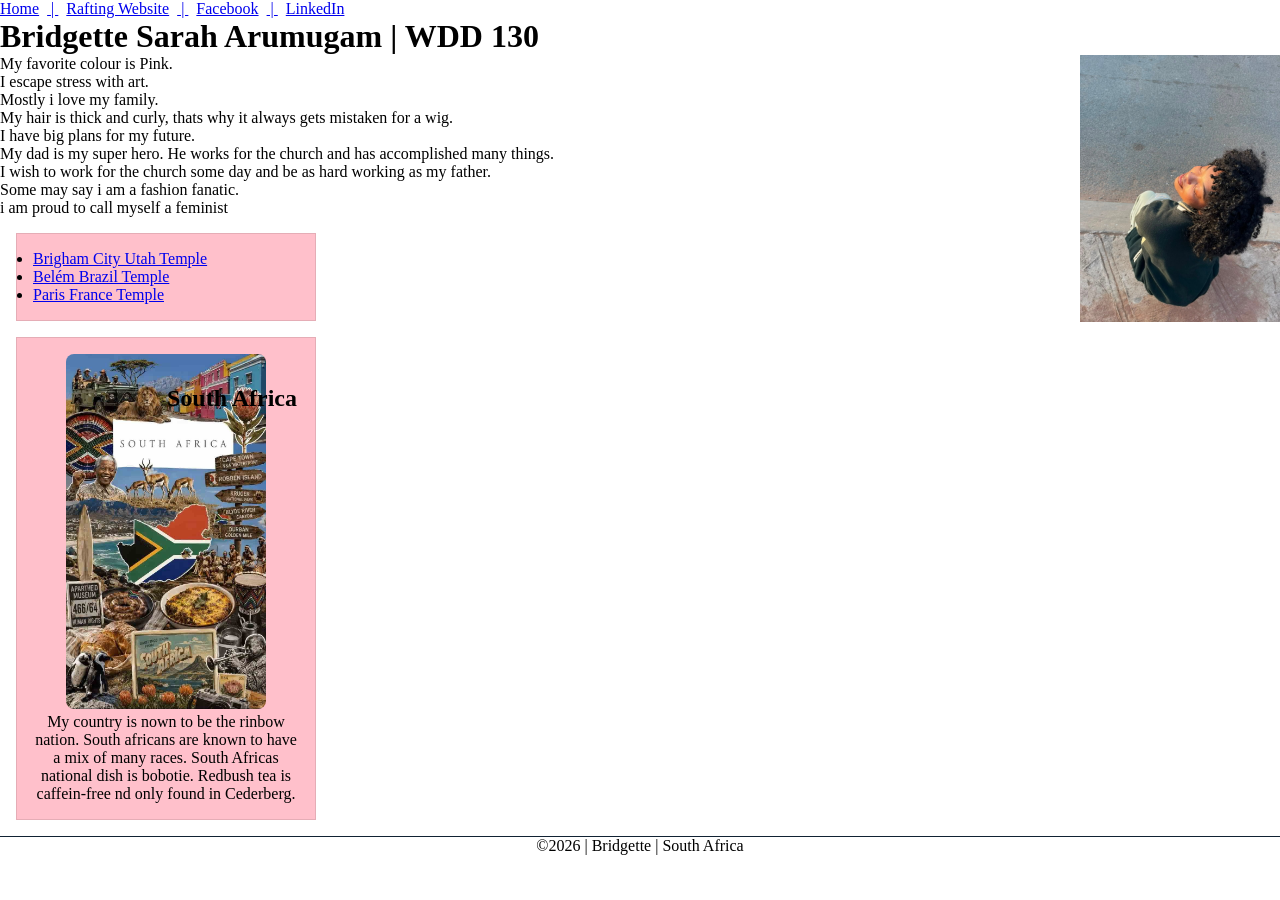
<file: index.html>
<!DOCTYPE html>
<html lang="en-US">

<head>
    <meta charset="utf-8">
    <meta name="viewport" content="width=device-width, initial-scale=1.0">
    <meta name="description"
      content=" My name is Bridgette. The course that i am actively studying is Web Development. The purpose of this page is to help me develop my skills in HTML and CSS.">
    <meta name="Bridgette Arumugam" content="Bridgette Arumugam">
    <link rel="stylesheet" href="styles/styles.css">
</head>

<body>
    <header>
        <nav>
            <a href="#">Home</a>
            <a href="wwr/">Rafting Website</a>
            <a href="https://www.facebook.com/share/19FCTLpm3s/">Facebook</a>
            <a href="https://linkedin.com.">LinkedIn</a>

        </nav>
    </header>
    <main>
        <h1>Bridgette Sarah Arumugam | WDD 130</h1>
        <img src="images/profile.jpg" alt="Hello, my name is Bridgette" width="200">
        <p>My favorite colour is Pink.<br>
            I escape stress with art.<br>
            Mostly i love my family.<br>
            My hair is thick and curly, thats why it always gets mistaken for a wig.<br>
            I have big plans for my future.<br>
            My dad is my super hero. He works for the church and has accomplished many things.<br>
            I wish to work for the church some day and be as hard working as my father.<br>
            Some may say i am a fashion fanatic.<br>
            i am proud to call myself a feminist<br>
        </p>
        <ul class="box">
            <li><a href="https://www.churchofjesuschrist.org/temples/details/brigham-city-utah-temple?lang=eng"
                  target="_blank" rel="noopener">Brigham City Utah Temple</a></li>
            <li><a href="https://www.churchofjesuschrist.org/temples/details/belem-brazil-temple?lang=eng"
                  target="_blank" rel="noopener">Belém Brazil Temple</a></li>
            <li><a href="https://www.churchofjesuschrist.org/temples/details/paris-france-temple?lang=eng"
                  target="_blank" rel="noopener">Paris France Temple</a></li>
        </ul>
    </main>
    <aside class="box">
        <h2>South Africa</h2>
        <img src="images/africa.jpg" alt="My country is South Africa." width="250">
        <P>My country is nown to be the rinbow nation. South africans are known to have a mix of
            many races. South Africas national dish is bobotie. Redbush tea is caffein-free nd only
            found in Cederberg.</P>
    </aside>
    <footer>
        <p>©️2026 | Bridgette | South Africa</p>
    </footer>
</body>

</html>
</file>
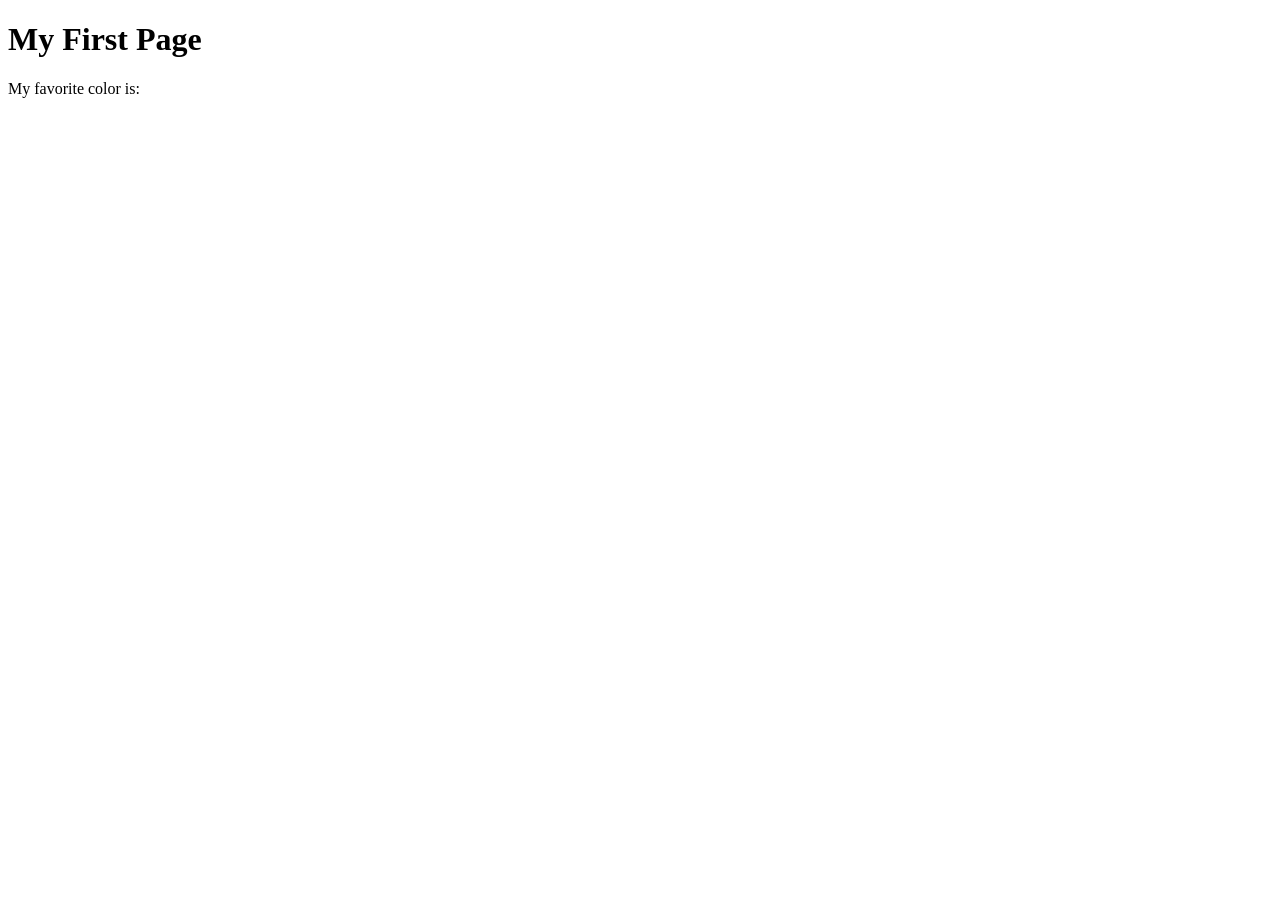
<file: week01/first-page.html>
<!DOCTYPE html>
<html lang="en">
<head>
    <meta charset="UTF-8">
    <meta name="viewport" content="width=device-width, initial-scale=1.0">
    <title>My First Page</title>
</head>
<body>
    <h1>My First Page</h1>
    <p>My favorite color is: </p>
</body>
</html>
</file>
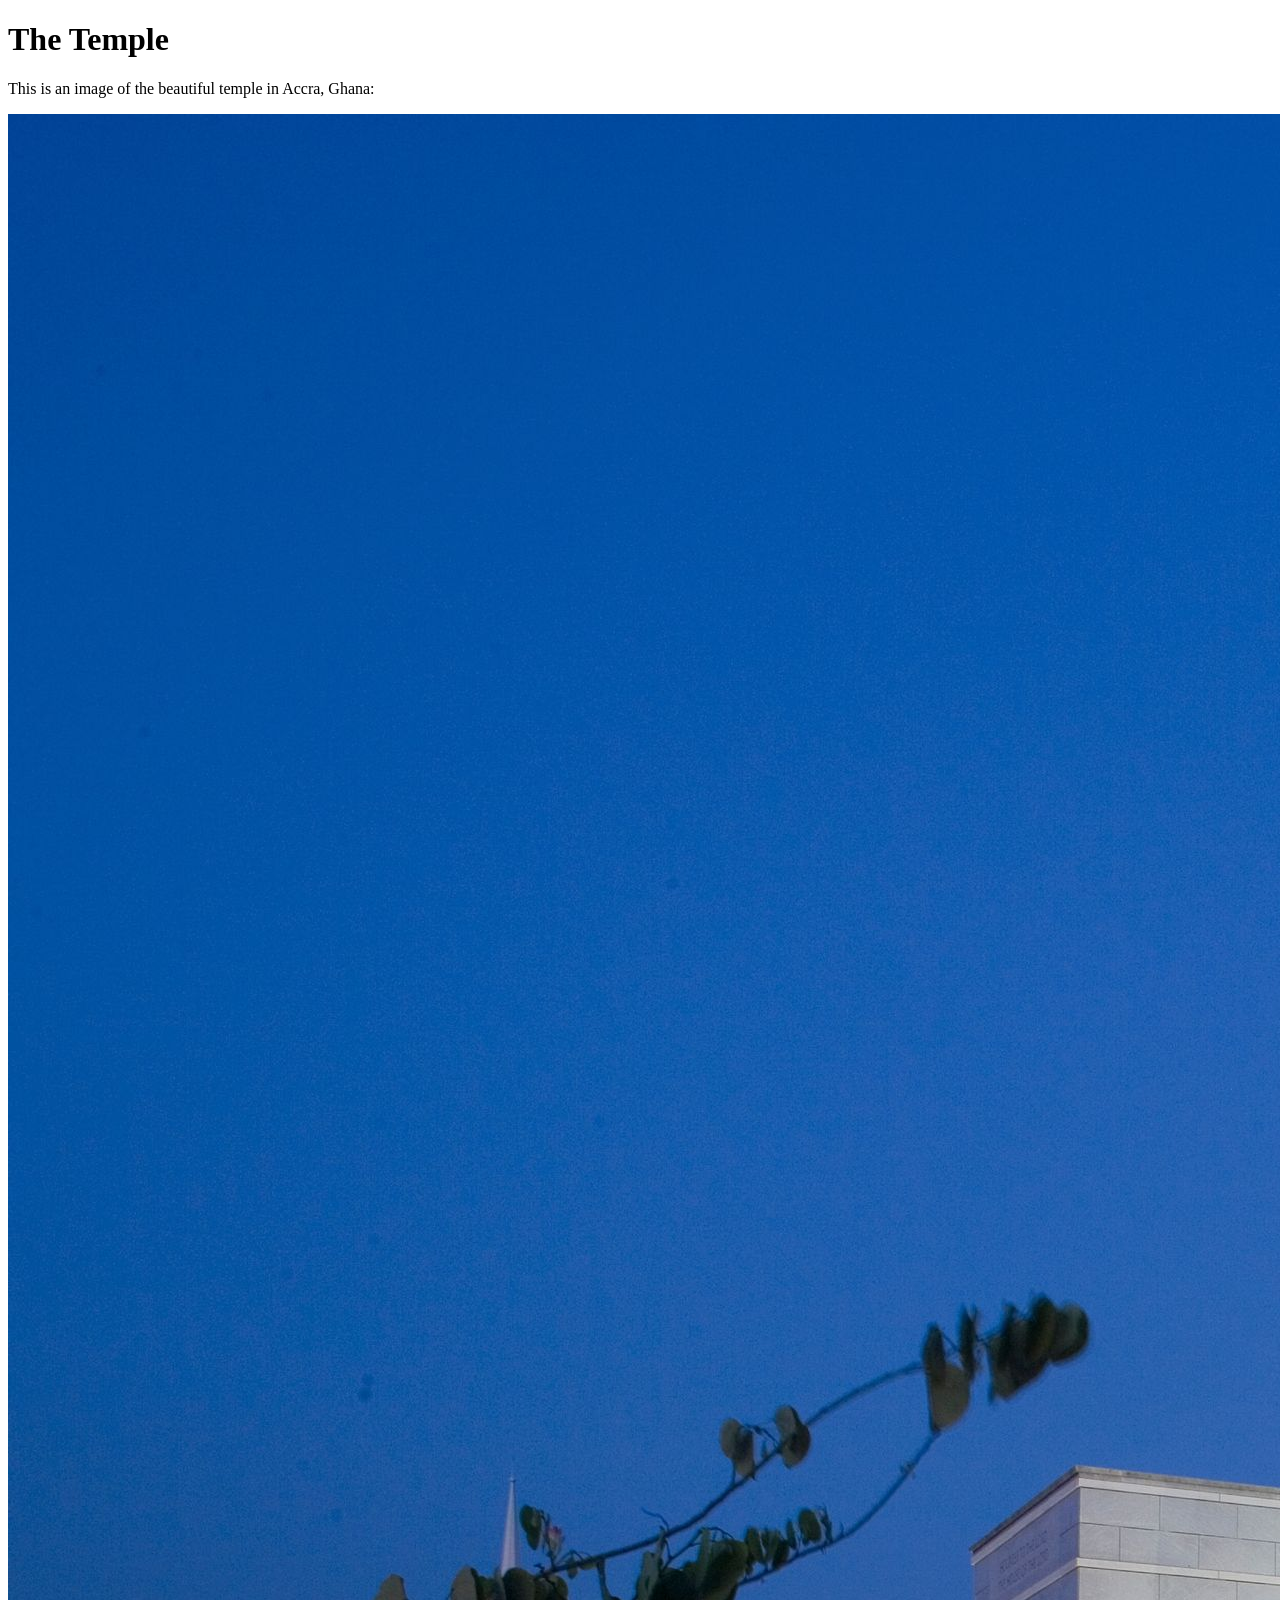
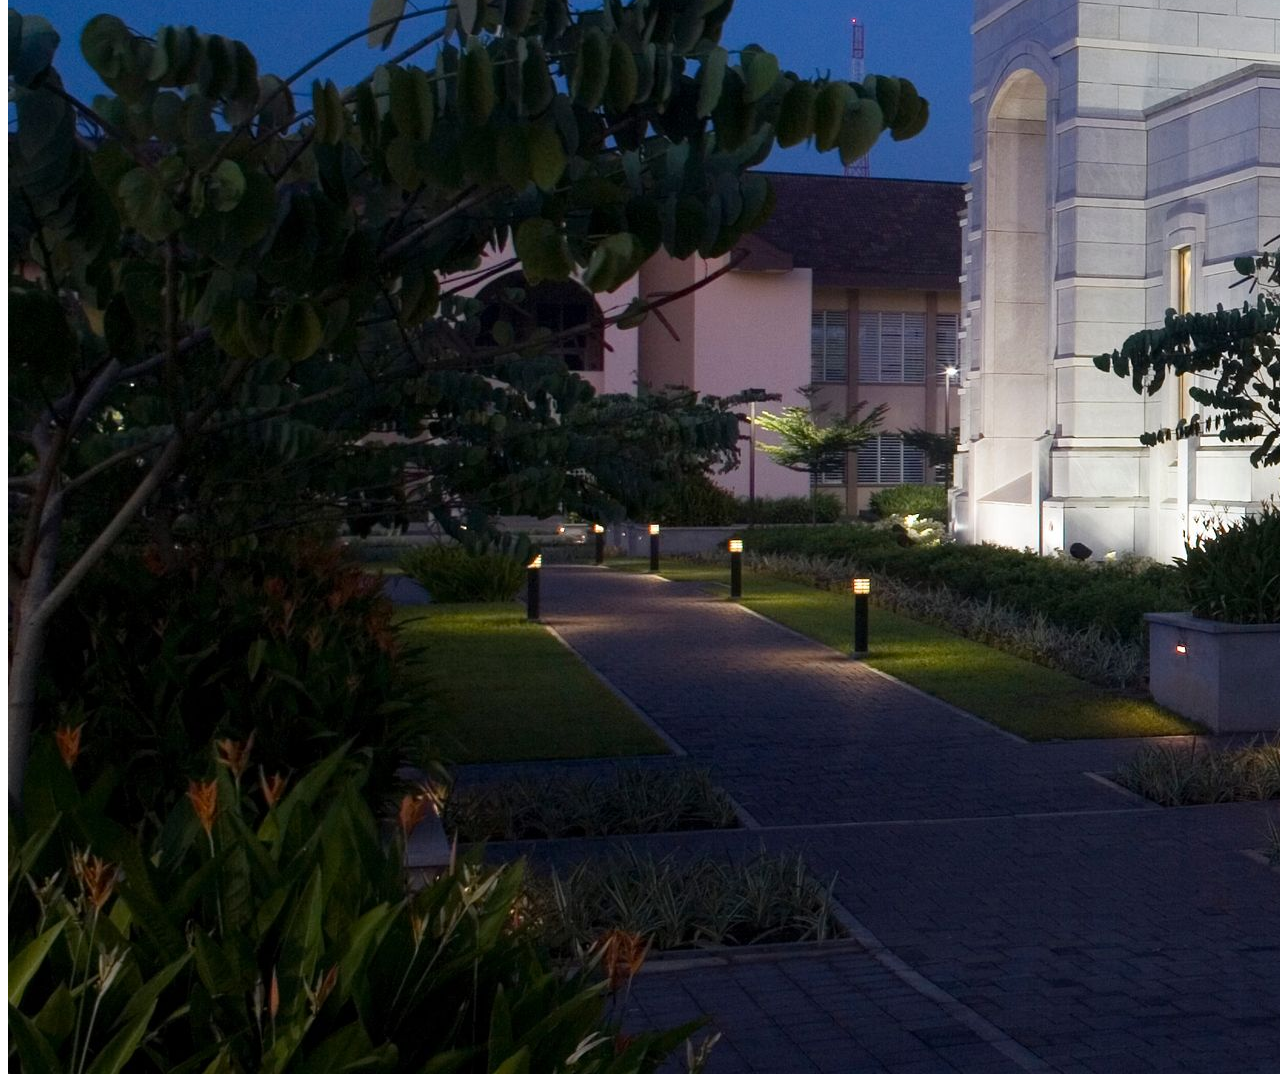
<file: week01/images.html>
<!DOCTYPE html>
<html lang="en">
<head>
    <meta charset="UTF-8">
    <meta name="viewport" content="width=device-width, initial-scale=1.0">
    <title>Temple Image</title>
</head>
<body>
    <h1>The Temple</h1>
    <p>This is an image of the beautiful temple in Accra, Ghana:</p>
    <img src="images/temple-large.jpeg" alt="The Accra Ghana Temple">
    
</body>
</html>
</file>
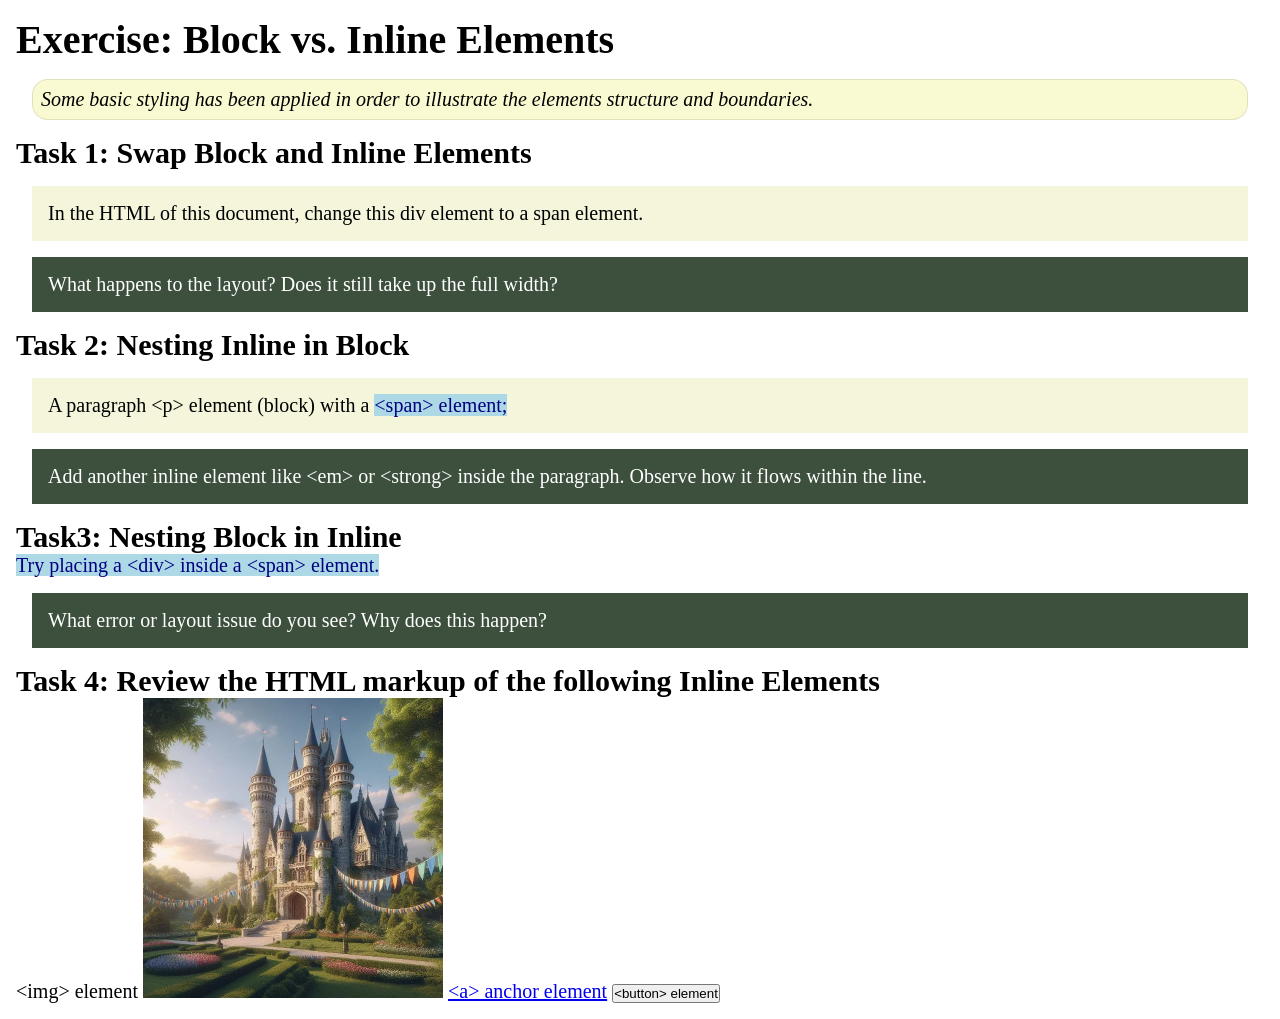
<file: week02/block-vs-inline.html>
<!DOCTYPE html>
<html lang="en">

<head>
    <meta charset="UTF-8">
    <meta name="viewport" content="width=device-width, initial-scale=1.0">
    <title>Exercise: Block vs. Inline Elements</title>
    <link rel="stylesheet" href="styles/block-vs-inline.css">
</head>

<body>
    <main>
        <h1>Exercise: Block vs. Inline Elements</h1>
        <p class="note">Some basic styling has been applied in order to illustrate the elements structure and
            boundaries.</p>

        <h2>Task 1: Swap Block and Inline Elements</h2>
        <div>In the HTML of this document, change this div element to a span element.</div>

        <p class="question">What happens to the layout? Does it still take up the full width?</p>

        <h2>Task 2: Nesting Inline in Block</h2>
        <p>A paragraph &lt;p&gt; element (block) with a <span>&lt;span&gt; element;</span></p>
        <p class="question">Add another inline element like &lt;em&gt; or &lt;strong&gt; inside the paragraph. Observe
            how it flows within the line.</p>

        <h2>Task3: Nesting Block in Inline</h2>
        <span>Try placing a &lt;div&gt; inside a &lt;span&gt; element.</span>
            <p class="question">What error or layout issue do you see? Why does this happen?</p>


            <h2>Task 4: Review the HTML markup of the following Inline Elements</h2>
        &lt;img&gt; element
        <img src="images/castle.webp" alt="placeholder image (images are inline)" width="300" height="300">
        <a href="https://churchofjesuschrist.org">&lt;a&gt; anchor element</a>
        <button type="button">&lt;button&gt; element</button>
    </main>
</body>

</html>
</file>
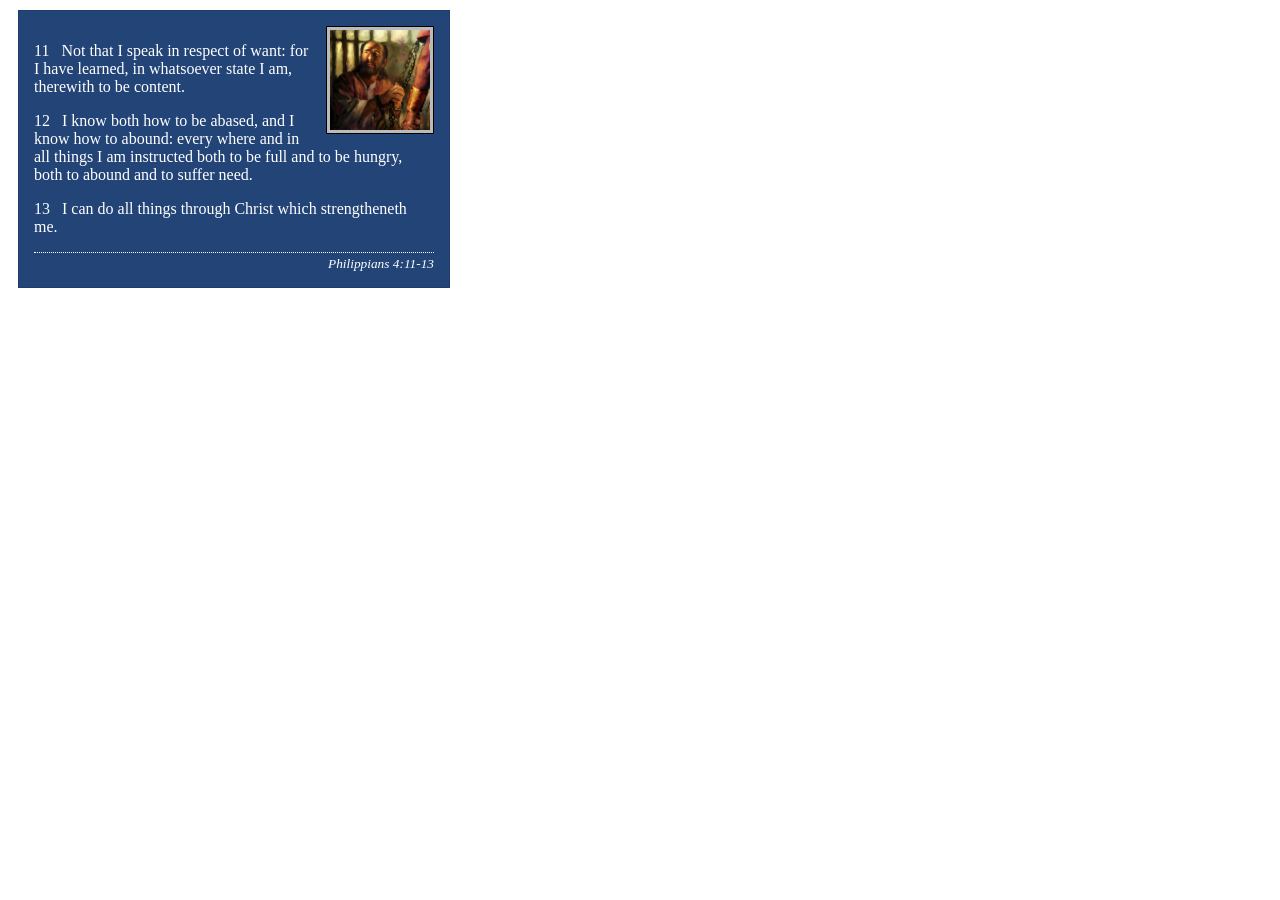
<file: week02/box-model-solution.html>
<!DOCTYPE html>
<html lang="en">
<head>
    <meta charset="UTF-8">
    <meta name="viewport" content="width=device-width, initial-scale=1.0">
    <title>Box Model Activity</title>
    <link rel="stylesheet" href="styles/box-model-solution.css">
</head>
<body>
    <main>
        <div class="callout">
            <img src="images/apostle-paul-imprisoned.webp" alt="Paul the Apostle - Imprisoned in Rome" width="200" height="200">
            <blockquote>
                <p>11 &nbsp; Not that I speak in respect of want: for I have learned, in whatsoever state I am, therewith to be content.</p>
                <p>12 &nbsp; I know both how to be abased, and I know how to abound: every where and in all things I am instructed both to be full and to be hungry, both to abound and to suffer need.</p>
                <p>13 &nbsp; I can do all things through Christ which strengtheneth me.</p>
            </blockquote>
            <cite>Philippians 4:11-13</cite>
        </div>
    </main>
</body>
</html>
</file>
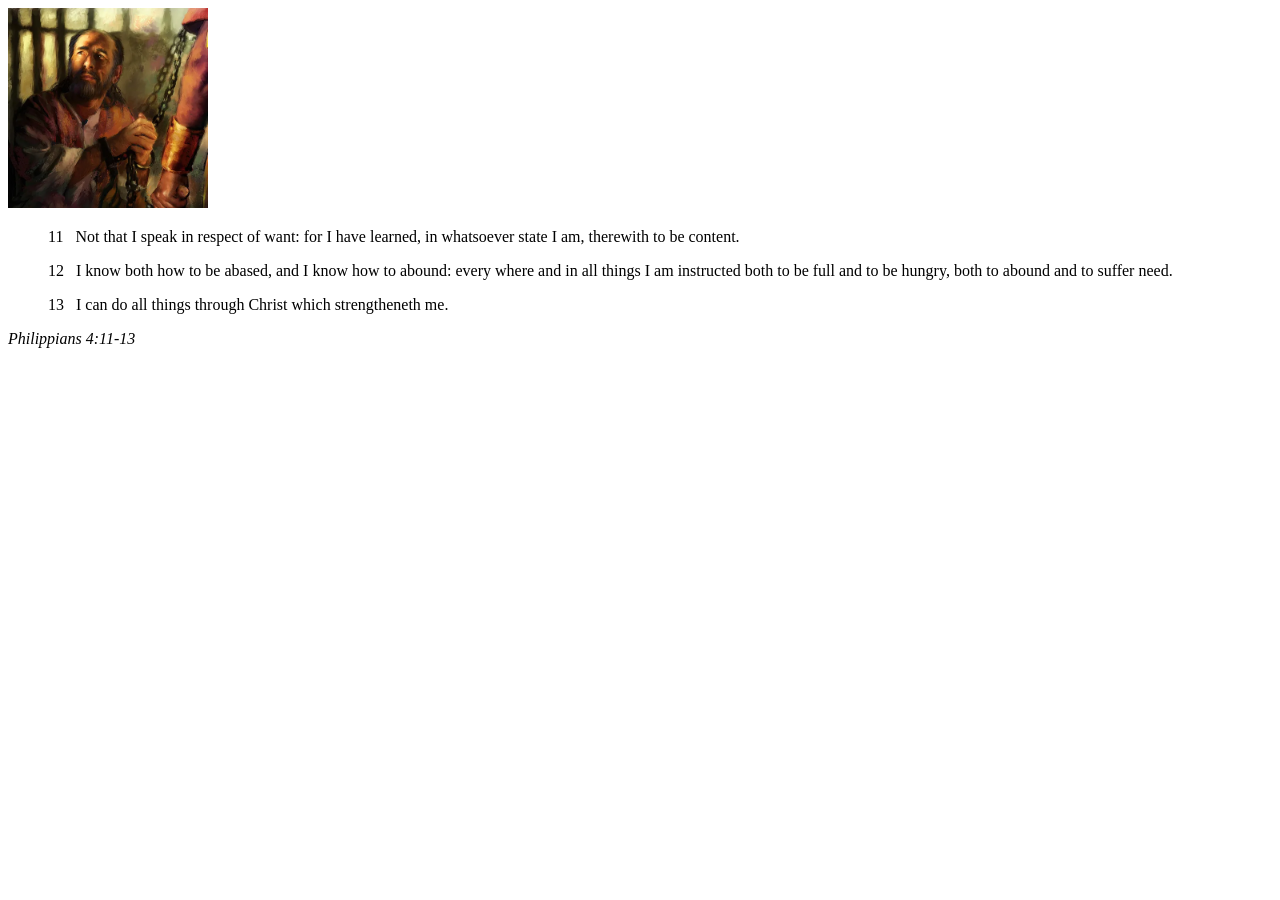
<file: week02/box-model.html>
<!DOCTYPE html>
<html lang="en">
<head>
    <meta charset="UTF-8">
    <meta name="viewport" content="width=device-width, initial-scale=1.0">
    <title>Box Model Activity</title>
</head>
<body>
    <main>
        <div class="callout">
            <img src="images/apostle-paul-imprisoned.webp" alt="Paul the Apostle - Imprisoned in Rome" width="200" height="200">
            <blockquote>
                <p>11 &nbsp; Not that I speak in respect of want: for I have learned, in whatsoever state I am, therewith to be content.</p>
                <p>12 &nbsp; I know both how to be abased, and I know how to abound: every where and in all things I am instructed both to be full and to be hungry, both to abound and to suffer need.</p>
                <p>13 &nbsp; I can do all things through Christ which strengtheneth me.</p>
            </blockquote>
            <cite>Philippians 4:11-13</cite>
        </div>
    </main>
</body>
</html>
</file>
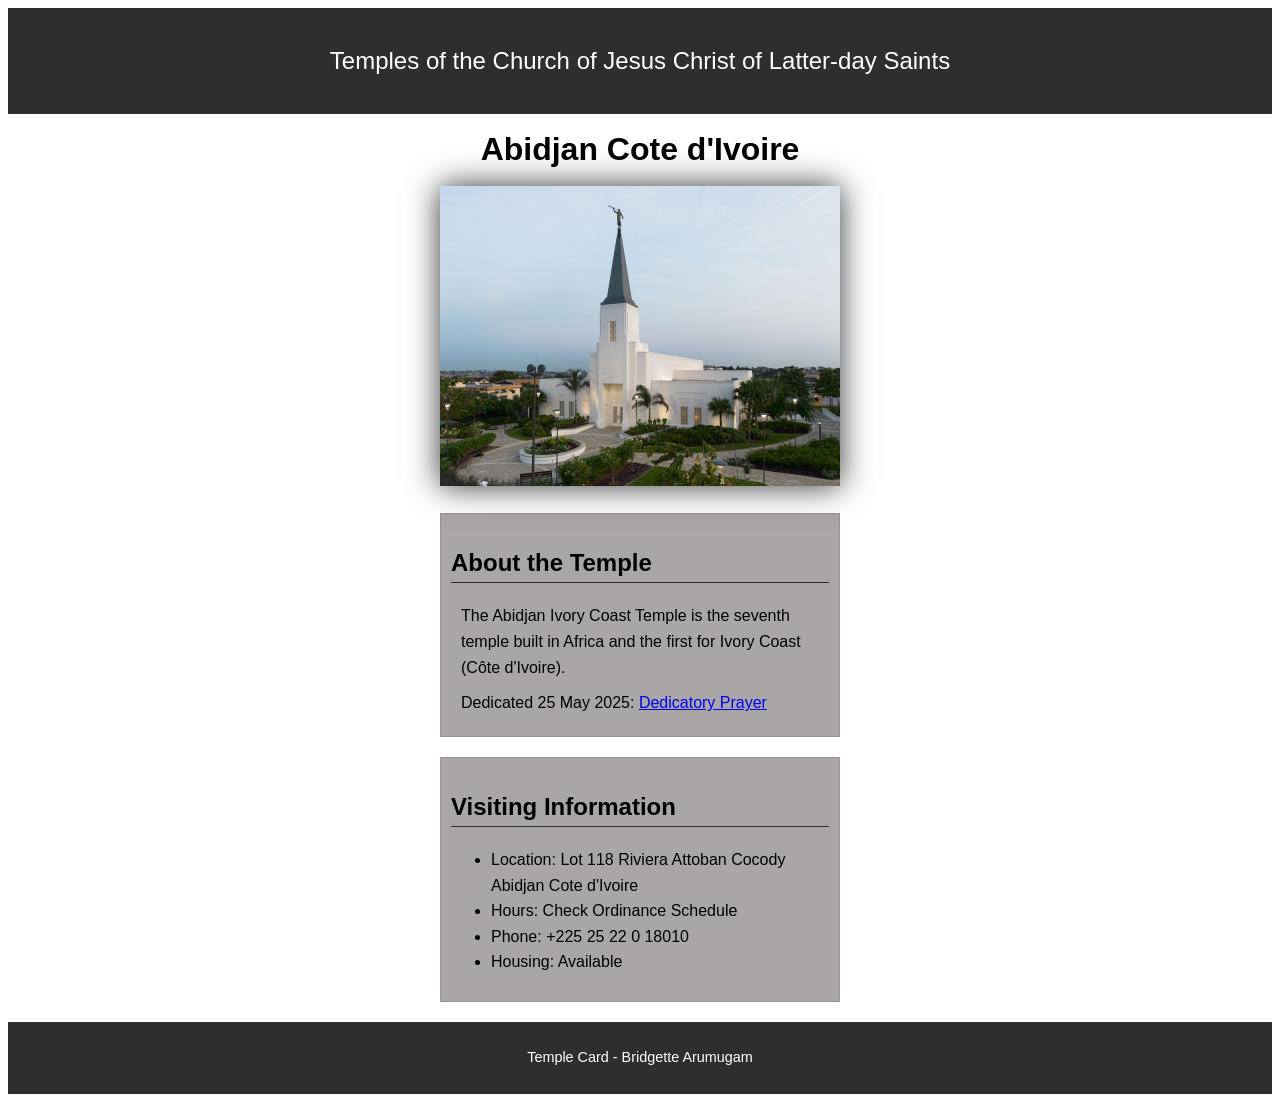
<file: week02/temple.html>
<!DOCTYPE html>
<html lang="en">

<head>
    <meta charset="UTF-8">
    <meta name="viewport" content="width=device-width, initial-scale=1.0">
    <title>Temple Card - Abidjan Cote d'Ivoire</title>
    <link rel="stylesheet" href="styles/temple.css">
</head>

<body>
    <header>
        <p>Temples of the Church of Jesus Christ of Latter-day Saints</p>
    </header>
    <main>
        <h1>Abidjan Cote d'Ivoire</h1>
        <picture>
            <img src="images/abidjan-ivory-coast.jpeg" alt="Abidjan Cote d'Ivoire Temple">
        </picture>
        <section>
            <h2>About the Temple</h2>
            <p>The Abidjan Ivory Coast Temple is the seventh temple built in Africa and the first
                for Ivory Coast (Côte
                d'Ivoire).</p>
            <p>Dedicated 25 May 2025: <a
                  href="https://www.churchofjesuschrist.org/temples/dedicatory-prayer/abidjan-ivory-coast-temple/2025-05-25?lang=eng"
                  target="_blank" rel="noopener noreferrer">Dedicatory Prayer</a></p>
        </section>
        <section>
            <h2>Visiting Information</h2>
            <ul>
                <li>Location: Lot 118 Riviera Attoban Cocody Abidjan Cote d'Ivoire</li>
                <li>Hours: Check Ordinance Schedule</li>
                <li>Phone: +225 25 22 0 18010</li>
                <li>Housing: Available</li>
            </ul>
        </section>
    </main>
    <footer>
        <p>Temple Card - Bridgette Arumugam</p>
    </footer>
</body>

</html>
</file>
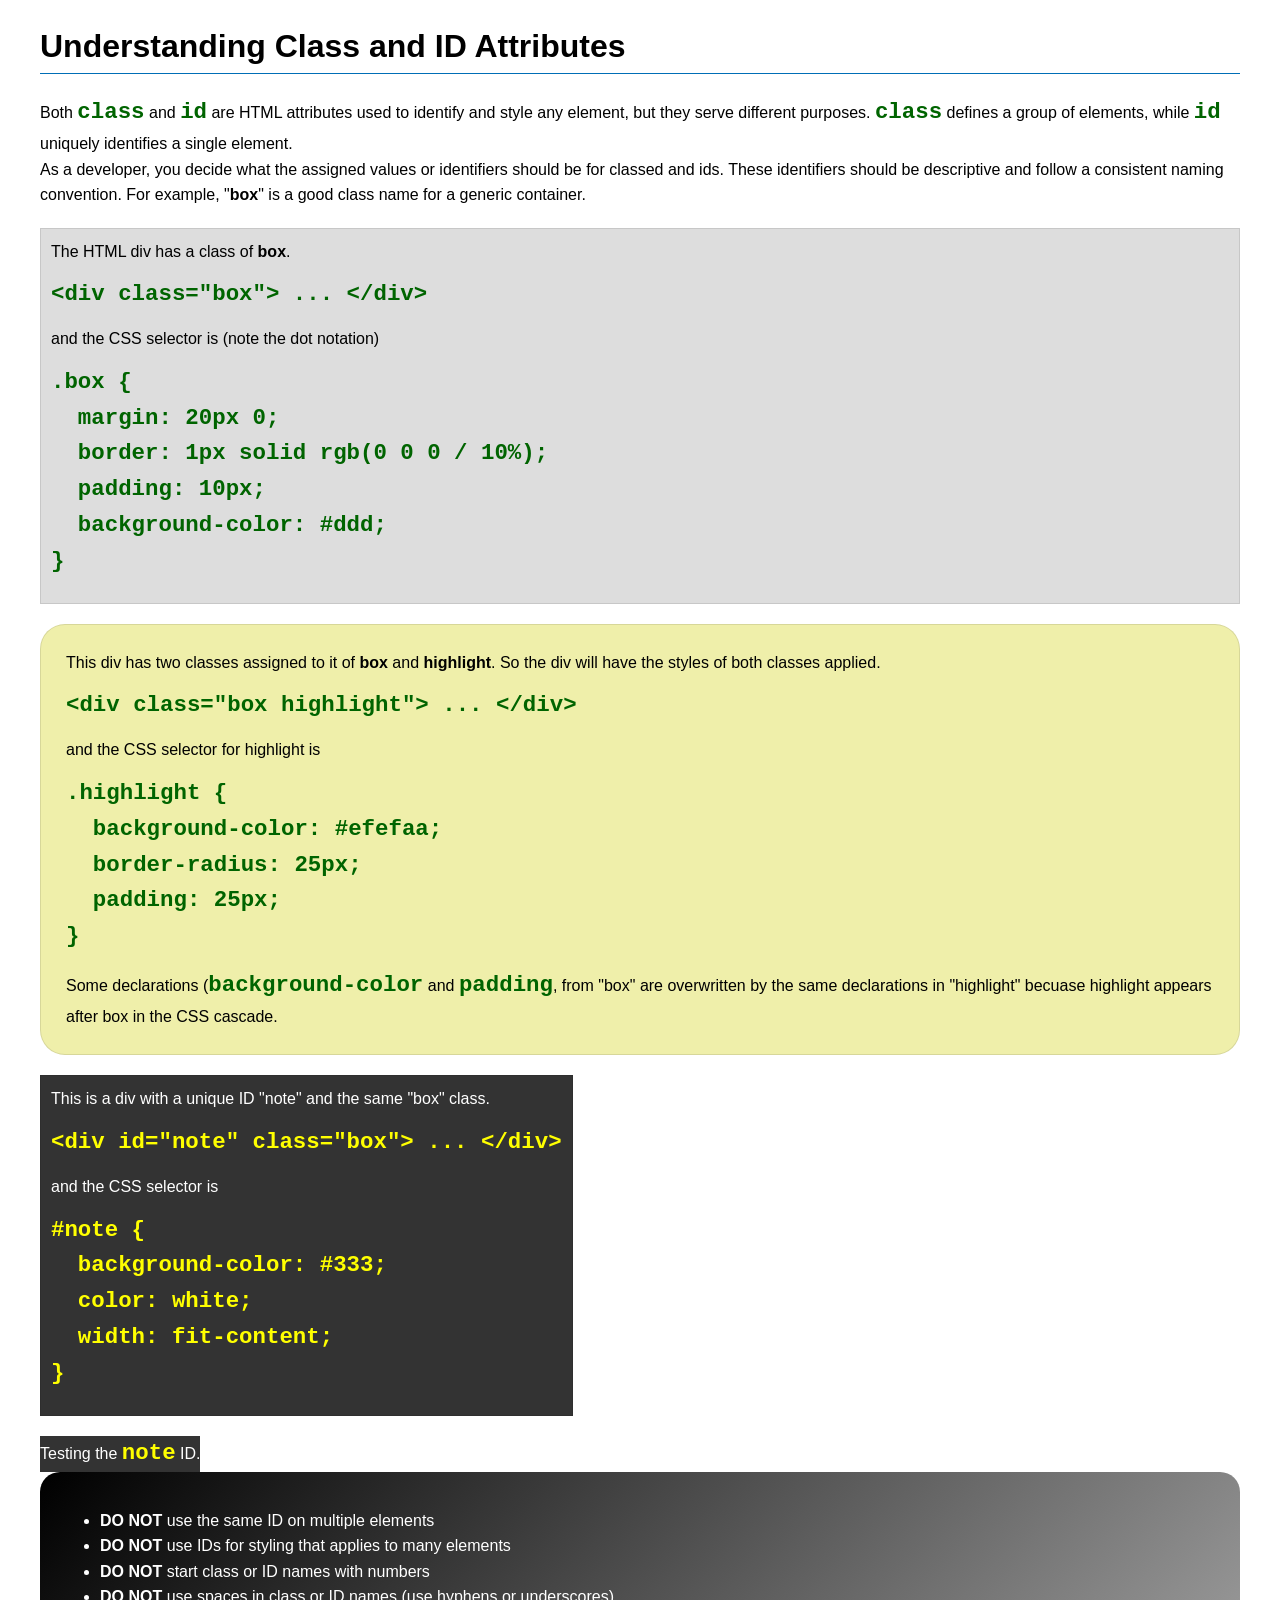
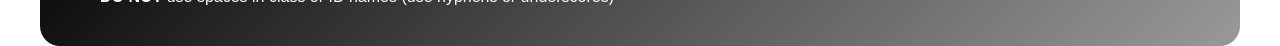
<file: week03/class-and-id.html>
<!DOCTYPE html>
<html lang="en">

<head>
    <meta charset="UTF-8">
    <meta name="viewport" content="width=device-width, initial-scale=1.0">
    <title>Class vs ID Attributes</title>
    <link rel="stylesheet" href="styles/class-and-id.css">
</head>

<body>
    <h1>Understanding Class and ID Attributes</h1>
    <p>Both <code>class</code> and <code>id</code> are HTML attributes used to identify and style any element, but they
        serve different purposes. <code>class</code> defines a group of elements, while <code>id</code> uniquely
        identifies a single element.</p>
    <p>As a developer, you decide what the assigned values or identifiers should be for classed and ids. These
        identifiers should be
        descriptive and follow a consistent naming convention. For example, "<strong>box</strong>" is a good class name
        for a generic container.</p>
    <div class="box">
        <p>The HTML div has a class of <strong>box</strong>.</p>
        <pre><code class="html">&lt;div class="box"&gt; ... &lt;/div&gt;</code></pre>
        and the CSS selector is (note the dot notation)
        <pre><code class="css">.box {
  margin: 20px 0;
  border: 1px solid rgb(0 0 0 / 10%);
  padding: 10px;
  background-color: #ddd; 
}</code></pre>
    </div>

    <div class="box highlight">
        <p>This div has two classes assigned to it of <strong>box</strong> and <strong>highlight</strong>. So the div
            will have the styles of both classes applied.</p>
        <pre><code class="html">&lt;div class="box highlight"&gt; ... &lt;/div&gt;</code></pre>
        and the CSS selector for highlight is
        <pre><code class="css">.highlight {
  background-color: #efefaa;
  border-radius: 25px;
  padding: 25px;
}</code></pre>
<p>Some declarations (<code>background-color</code> and <code>padding</code>, from "box" are overwritten by the same declarations in "highlight" becuase highlight appears after box in the CSS cascade.</p>
    </div>

    <div id="note" class="box">
        <p>This is a div with a unique ID "note" and the same "box" class.</p>
        <pre><code class="html">&lt;div id="note" class="box"&gt; ... &lt;/div&gt;</code></pre>
        and the CSS selector is
        <pre><code class="css">#note {
  background-color: #333;
  color: white;
  width: fit-content;
}</code></pre>
    </div>

    <div id="note">
        <p>Testing the <code>note</code> ID.</p>
    </div>

    <section id="best-practice">
        <ul>
            <li><strong>DO NOT</strong> use the same ID on multiple elements</li>
            <li><strong>DO NOT</strong> use IDs for styling that applies to many elements</li>
            <li><strong>DO NOT</strong> start class or ID names with numbers</li>
            <li><strong>DO NOT</strong> use spaces in class or ID names (use hyphens or underscores)</li>
        </ul>
    </section>




</body>

</html>
</file>
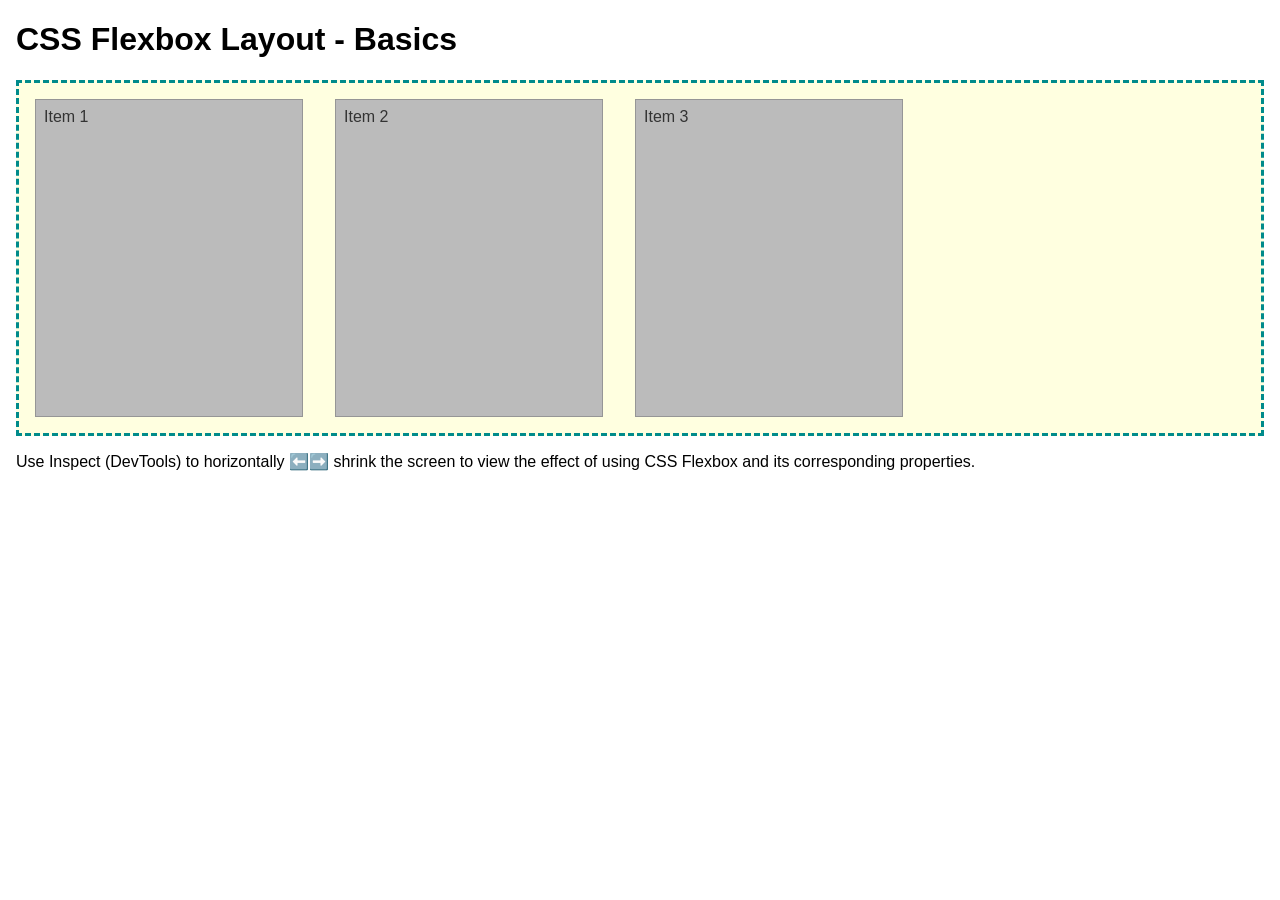
<file: week04/flexbox-layout.html>
<!DOCTYPE html>
<html lang="en">
<head>
    <meta charset="UTF-8">
    <meta name="viewport" content="width=device-width, initial-scale=1.0">
    <title>CSS Flexbox Layout - Basics</title>
    <link rel="stylesheet" href="styles/flexbox.css">
</head>
<body>
    <main>
        <h1>CSS Flexbox Layout - Basics</h1>
        <div class="flex-container">
            <div class="flex-item item1">Item 1</div>
            <div class="flex-item item2">Item 2</div>
            <div class="flex-item item3">Item 3</div>
        </div>
        <p>Use Inspect (DevTools) to horizontally ⬅️➡️ shrink the screen to view the effect of using CSS Flexbox and its corresponding properties.</p>
    </main>
</body>
</html>
</file>
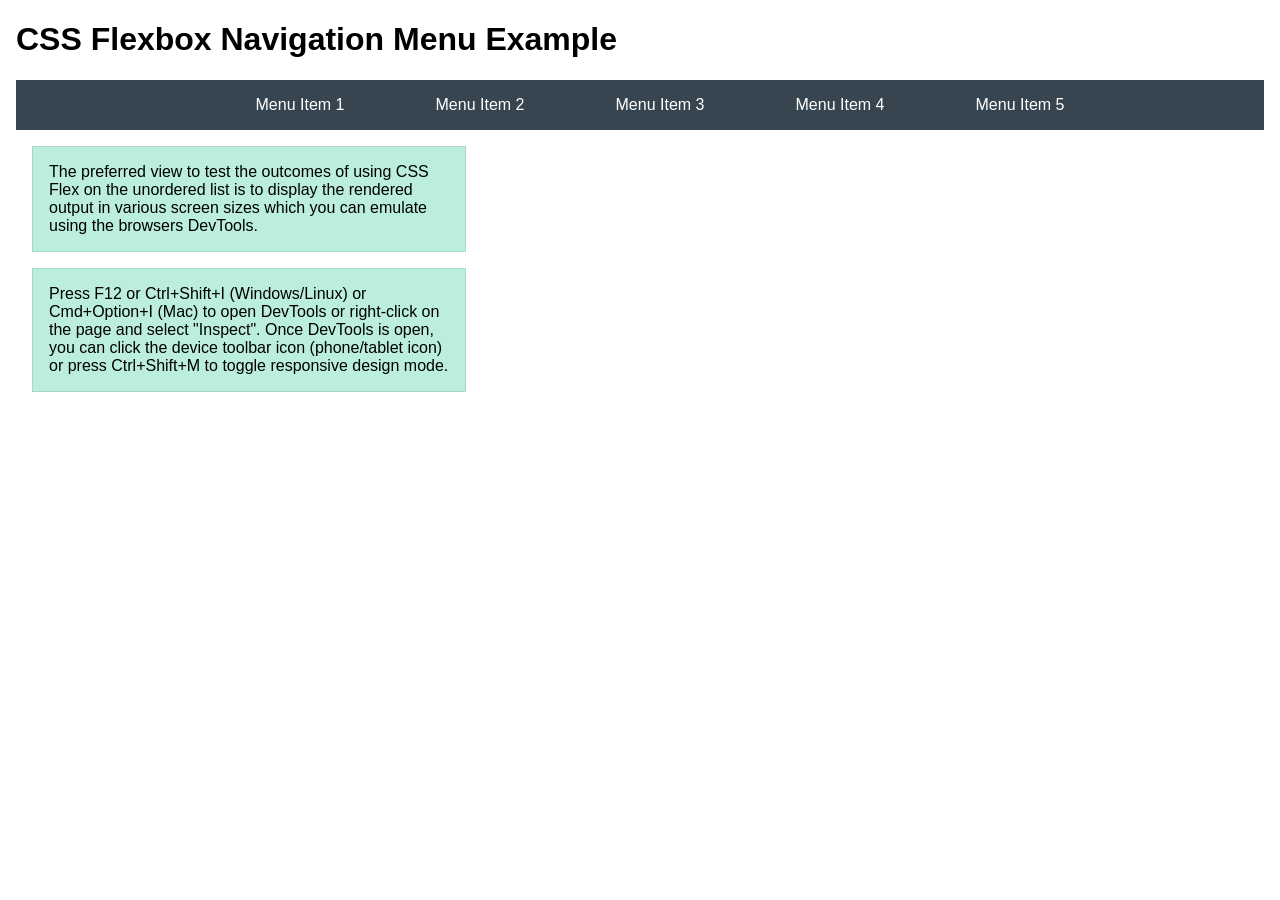
<file: week04/flexbox-menu.html>
<!DOCTYPE html>
<html lang="en">
<head>
    <meta charset="UTF-8">
    <meta name="viewport" content="width=device-width, initial-scale=1.0">
    <title>CSS Flexbox - Navigation Menu</title>
    <link rel="stylesheet" href="styles/flexbox-menu.css">
</head>
<body>
    <main>
        <h1>CSS Flexbox Navigation Menu Example</h1>
        <nav>
            <ul>
                <li><a href="#">Menu Item 1</a></li>
                <li><a href="#">Menu Item 2</a></li>
                <li><a href="#">Menu Item 3</a></li>
                <li><a href="#">Menu Item 4</a></li>
                <li><a href="#">Menu Item 5</a></li>
            </ul>
        </nav>
        <p>The preferred view to test the outcomes of using CSS Flex on the unordered list is to display the rendered output in various screen sizes which you can emulate using the browsers DevTools.</p>

        <p>Press F12 or Ctrl+Shift+I (Windows/Linux) or Cmd+Option+I (Mac) to open DevTools or right-click on the page and select "Inspect". Once DevTools is open, you can click the device toolbar icon (phone/tablet icon) or press Ctrl+Shift+M to toggle responsive design mode.</p>

                      
        
    </main>
</body>
</html>
</file>
<file: styles/styles.css>
* {
    margin: 0;
    padding: 0;
    box-sizing: border-box;
}

aside {
    width: 20rem;
    margin: 1rem;
    border: 1px solid rgb(0 0 0 / 0.2);
    padding: 1rem;
    background-color: #EDC5E8;
    color: #D483CA;
    text-align: center;
    position: relative;
}

main img {
    /* float to right of main paragraph */
    float: right;
}

aside img {
    width: 200px;
    height: auto;
    border-radius: 8px;
}

aside h2 {
    position: absolute;
    top: 47px;
    left: 150px;
}

nav a:not(:last-child)::after {
    content: " | ";
    margin-left: 0.5rem;
    margin-right: 0.5rem;
}

p {
    padding: 0;
}

footer {
    margin-top: 15px;
    border-top: 1px solid #123;
    text-align: center;
}

/* Class Selectors */

.box {
    margin: 1rem;
    border: 1px solid rgb(0 0 0 / 10%);
    padding: 1rem;
    background-color: pink;
    color: #000;
    width: 300px;
}
</file>
<file: week02/styles/block-vs-inline.css>
* {
    margin: 0;
    padding: 0;
}

body {
    font-size: 20px;
    margin: 1rem;
}

p,
div {
    background-color: beige;
    margin: 1rem;
    padding: 1rem;
}

span {
    color: navy;
    background-color: lightblue;
}

code {
    margin: 0;
    padding: 0;
    color: green;
    font-size: 1.2rem;
}

.note {
    font-style: italic;
    background-color: lightgoldenrodyellow;
    border-radius: 1rem;
    border: 1px solid rgb(0 0 0 / 10%);
    margin: 1rem;
    padding: .5rem;
}

.question {
    background-color: #3d503d;
    color: #fff;
}
</file>
<file: week02/styles/box-model-solution.css>
.callout {
    max-width: 400px;
    margin: 10px;
    border: 1px solid rgba(0, 0, 0, .1);
    padding: 15px;
    background-color: #247;
    color: #fff;
}

.callout img {
    float: right;
    margin: 0 0 10px 15px;
    border: 1px solid #000;
    padding: 3px;
    background-color: #bbb;
    width: 100px;
    height: auto;

}

blockquote {
    margin: 0;
}

cite {
    display: block;
    border-top: 1px dotted #fff;
    padding-top: 3px;
    text-align: right;
    font-size: smaller;
}
</file>
<file: week02/styles/temple.css>
body {
     font-family: Arial, sans-serif;
     line-height: 1.6;
 }

 header {
     background-color: rgb(46, 46, 46);
     color: white;
     padding: 10px;
     text-align: center;
     font-size: 1.5rem;
 }

 main {
     width: 400px;
     margin: 0 auto;
 }

 h1 {
     margin: 10px;
     text-align: center;
 }

 h2 {
     border-bottom: 1px solid rgb(46, 45, 45);
 }

 img {
     width: 100%;
     height: auto;
     box-shadow: 0 0 30px #333;
 }

 section {
     margin: 20px 0;
     border: 1px solid rgb(0 0 0 / 10%);
     padding: 10px;
     background-color: rgb(170, 166, 166);
 }

 section p {
     margin: 10px;
     align: centre;
 }

 footer {
     font-size: .9rem;
     background-color: rgb(46, 46, 46);
     color: white;
     padding: 10px;
     text-align: center;
 }
</file>
<file: week03/styles/class-and-id.css>
body {
    font-family: Arial, sans-serif;
    line-height: 1.6;
    margin: 0;
    padding: 0 40px;
}

h1 {
    border-bottom: 1px solid rgb(0 110 182);
    padding-bottom: 0;
}



p {
    margin: 0;
}

code {
    color: darkgreen;
    font-weight: 700;
    font-size: 1.4rem;
}

/* Class examples - can be reused */

.box {
    margin: 20px 0;
    border: 1px solid rgb(0 0 0 / 10%);
    padding: 10px;
    background-color: #ddd; /* this is shorthand for #dddddd */
}

.highlight {
    background-color: #efefaa;
    border-radius: 25px;
    padding: 25px;
}

/* ID examples - should be unique */

#note {
    background-color: #333;
    color: white;
    width: fit-content;
}

#note code {
    color: yellow;
}

#best-practice {
    background: linear-gradient(135deg, #000 0%, #999 100%);
    color: white;
    border-radius: 20px;
    padding: 20px
}
</file>
<file: week04/styles/flexbox.css>
body {
    font-family: Helvetica, Arial, sans-serif;
    margin: 1rem;
}

.flex-container {
    border: 3px dashed darkcyan;
    background-color: lightyellow;
    display: flex;
    flex-wrap: wrap;
}

.flex-item {
    width: 250px;
    margin: 1rem;
    border: 1px solid rgb(0 0 0 / 20%);
    padding: 0.5rem;
    background-color: #bbb;
    color: #333;
}

.item1 {
    min-height: 100px;
}

.item2 {
    min-height: 200px;
}

.item3 {
    min-height: 300px;
}
</file>
<file: week04/styles/flexbox-menu.css>
body {
    font-family: Helvetica, Arial, sans-serif;
    margin: 1rem;
}

nav {
    background-color: #36454f;
}

nav ul {
    list-style-type: none;
    display: flex;
    flex-wrap: wrap;
    max-width: 900px;
    margin: 0 auto;
    justify-content: space-around;
    align-items: center;
}

nav a {
    display: block;
    color: #fff;
    text-align: center;
    padding: 1rem;
    text-decoration: none;
}

p {
    margin: 1rem;
    border: 1px solid rgb(0 0 0 / 10%);
    padding: 1rem;
    background-color: #bed;
    max-width: 400px;
}

#devtools-btn {
    background-color: #36454f;
    color: white;
    border: none;
    padding: 12px 24px;
    margin: 1rem;
    font-size: 16px;
    font-family: Helvetica, Arial, sans-serif;
    border-radius: 4px;
    cursor: pointer;
    transition: background-color 0.3s ease;
}

#devtools-btn:hover {
    background-color: #4a5a6a;
}

#devtools-btn:active {
    background-color: #2a3a4a;
}
</file>
